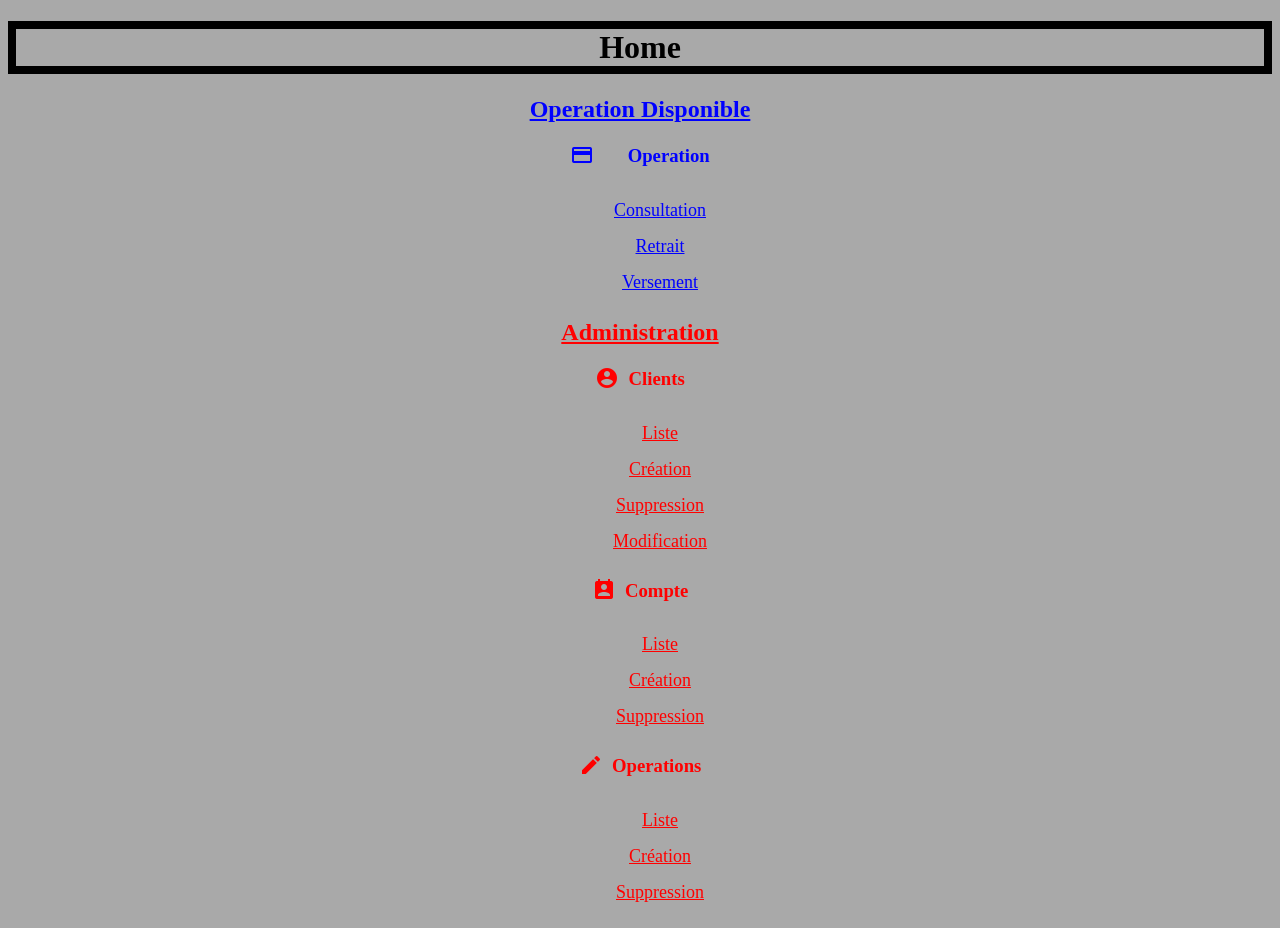
<file: TD2_BDD_PHP/index.html>
<!DOCTYPE html>
<html lang="en">
<head>
    <meta charset="UTF-8">
    <meta name="viewport" content="width=device-width, initial-scale=1.0">
    <link href="https://fonts.googleapis.com/css?family=Material+Icons|Material+Icons+Outlined|Material+Icons+Two+Tone|Material+Icons+Round|Material+Icons+Sharp" rel="stylesheet">

    <title>Accuel DBComptes</title>
</head>
<body>
    <style>
        span.material-icons { vertical-align: middle !important; padding-bottom: 6px;  }

        a { color: inherit; }
        ul {
            list-style: none;
            font-size: large;
            line-height: 2;
        }

        h2 {
            text-decoration: underline;
        }
        h1 {
            border: 0.5rem solid black;
        }
        body {
    background-color: darkgray;
        }

    </style>

    <h1 style="text-align: center;">Home</h1>
<div style="text-align:center;">
<h2 style="color: blue;">Operation Disponible</h2>



<h3 style="color: blue;" ><span  class="material-icons">payments</span>&nbsp Operation</h3>

<ul style="color: blue;">
    <li><a href="Comptes/Operations/Consultation/consultation_php.php">Consultation</a></li>
    <li><a href="Comptes/Operations/retrait/retrait.php">Retrait</a></li>
    <li><a href="Comptes/Operations/Versement/versement.php">Versement</a></li>


</ul>   
<h2 style="color: red;">Administration</h2>

    <h3 style="color: red;"><span class="material-icons">account_circle</span>&nbsp Clients</h3>
    <ul  style="color: red;">
        <li><a href="Clients/ListeDesClients.php">Liste</a></li>
        <li><a href="Clients/CreationDesClients.php">Création</a></li>
        <li><a href="Clients/SupprresionDesClients.php">Suppression</a></li>
        <li><a href="Clients/ModificationClient.php">Modification</a></li>

    </ul>

    <h3 style="color: red;"><span class="material-icons">perm_contact_calendar</span>&nbsp Compte</h2>
    <ul  style="color: red;">
        <li><a href="Comptes/ListeDesComptes.php">Liste</a></li>
        <li><a href="Comptes/CreationDesComptes.php">Création</ a></li>
        <li><a href="Comptes/SupprresionDesComptes.php">Suppression</a></li>

   
    </ul>

    <h3 style="color: red;"><span class="material-icons">edit</span>&nbsp Operations</h2>
    <ul  style="color: red;">
        <li><a href="Operation/ListeOperations.php">Liste</a></li>
        <li><a href="Operation/CreationOperation.php">Création</a></li>
        <li><a href="Operation/SupprresionDesOperations.php">Suppression</a></li>
   
    </ul>

    </div>
</body>
</html>
</file>
